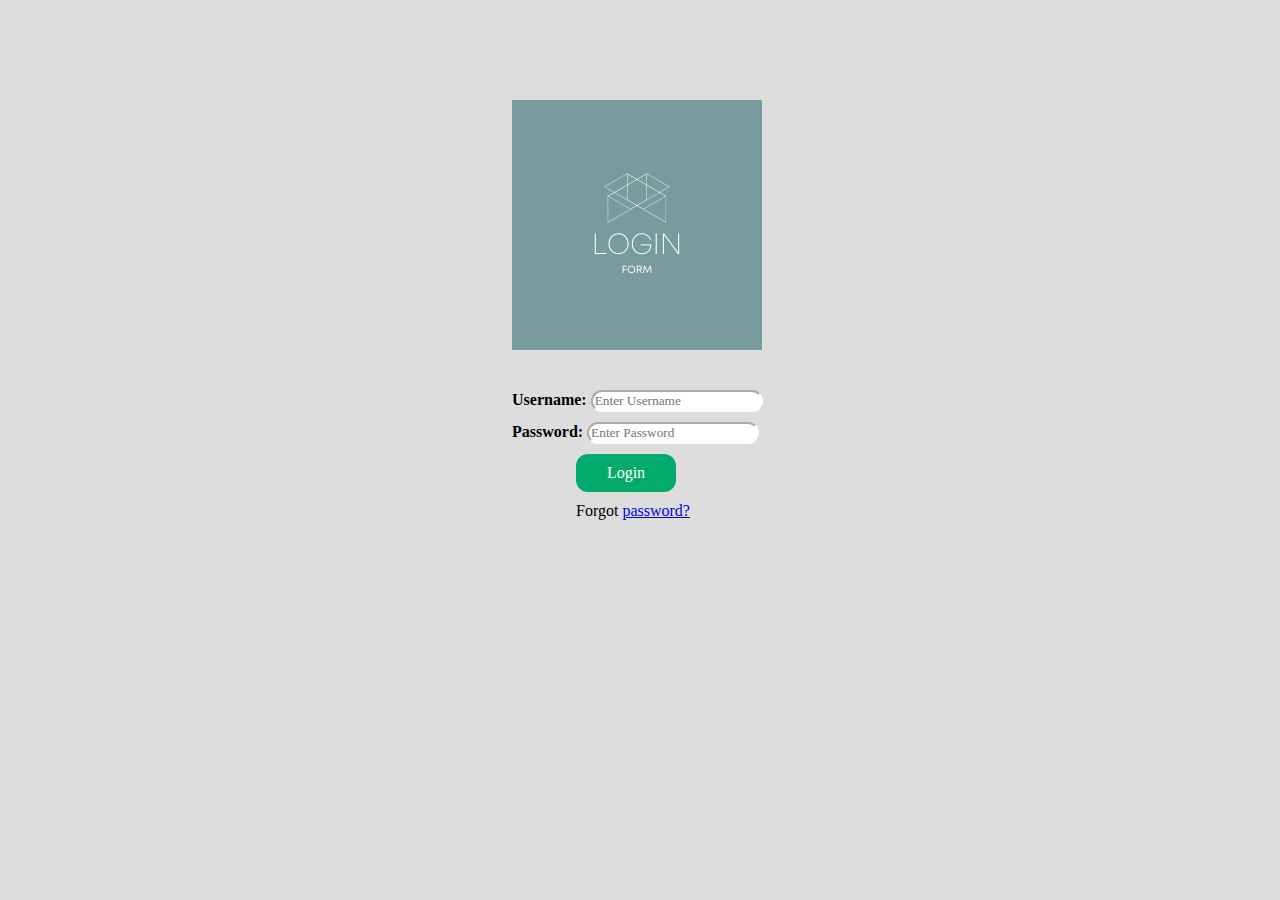
<file: main.html>
<html>
    <head>
        <title>FORM LOGIN-APP FACTORY</title>
        <link rel="stylesheet" href="main.css">
    </head>
    <body>
        <!-- creating a form -->
        <form action="action_page.php" method="post">
            <div class="imgcontainer">
              <img src="login.png" height="250px" width="250px">
            </div>
          
            <div class="Username">
              <label for="uname"><b>Username: </b></label>
              <input class="uname1" type="text" placeholder="Enter Username" name="uname" required>
            </div>
            <div class="password">
                <label for="psw"><b>Password: </b></label>
              <input class="pass" type="password" placeholder="Enter Password" name="psw" required>
            </div>
          
              
        
              <button type="submit" class="login">Login</button>
              <!-- <label>
                <input type="checkbox" checked="checked" name="remember"> Remember me
              </label> -->

              <div class="forgot">
                <span class="psw">Forgot <a href="#">password?</a></span>
              </div>
              
            </div>
          </form>
    </body>
</html>
</file>
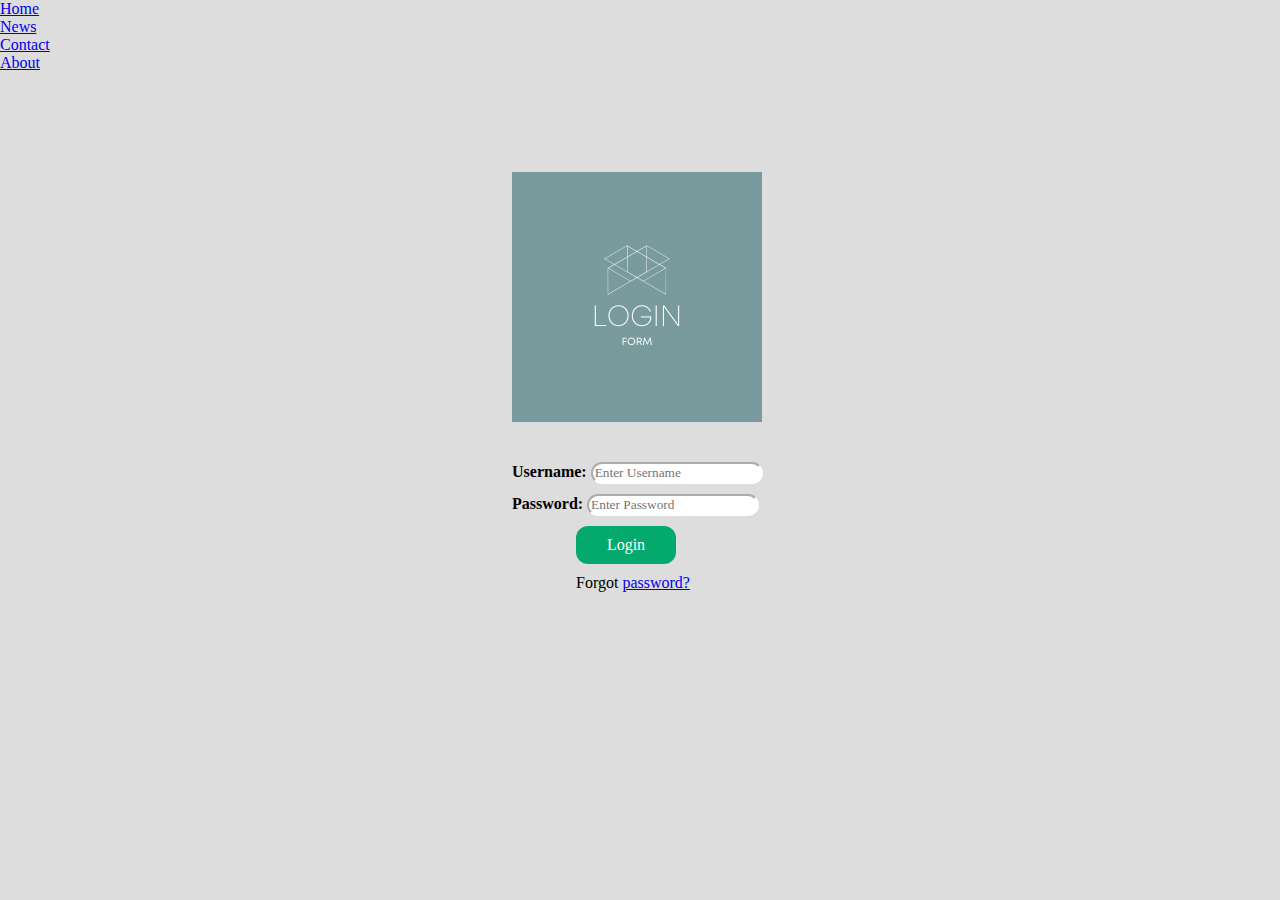
<file: navigation.html>
<html>
    <head>
        <title>FORM LOGIN-APP FACTORY</title>
        <link rel="stylesheet" href="main.css">
    </head>
    <body>
        <!-- Navigation -->
        <div class="nav">
            <ul>
                <li><a href="default.asp">Home</a></li>
                <li><a href="news.asp">News</a></li>
                <li><a href="contact.asp">Contact</a></li>
                <li><a href="about.asp">About</a></li>
              </ul>

        </div>
        
        <!-- creating a form -->
        <form action="action_page.php" method="post">
            <div class="imgcontainer">
              <img src="login.png" height="250px" width="250px">
            </div>
          
            <div class="Username">
              <label for="uname"><b>Username: </b></label>
              <input class="uname1" type="text" placeholder="Enter Username" name="uname" required>
            </div>
            <div class="password">
                <label for="psw"><b>Password: </b></label>
              <input class="pass" type="password" placeholder="Enter Password" name="psw" required>
            </div>
          
              
        
              <button type="submit" class="login">Login</button>
              <!-- <label>
                <input type="checkbox" checked="checked" name="remember"> Remember me
              </label> -->

              <div class="forgot">
                <span class="psw">Forgot <a href="#">password?</a></span>
              </div>
              
            </div>
          </form>
    </body>
</html>
</file>
<file: main.css>
*{
    margin: 0;
    font-family: 'Lucida Sans';
}
body{
    background-color: rgb(221, 221, 221);
}
.imgcontainer{
    margin-top: 100px;
    margin-bottom: 40px;
    margin-left: 40%;
    

}
.password{
    margin-bottom: 10px;
    margin-left: 40%;
    border-radius: 12px;
}
.username{
    margin-left: 40%;
    margin-bottom: 10px;
    border-radius: 12px;
}

.login{
    margin-left: 45%;
    background-color: #04AA6D;
  border: none;
  color: white;
  padding: 10px;
  text-align: center;
  text-decoration: none;
  display: inline-block;
  font-size: 16px;
  border-radius: 12px;
  width:100px ;
 
}
.forgot{
    margin-top: 10px;
    margin-left: 45%;
}
.uname1{
    border-color: white;
    border-radius: 12px;
    align-items: center;
   
}
.pass{
    border-color: white;
    border-radius: 12px;
}
ul {
    list-style-type: none;
    margin: 0;
    padding: 0;
  }
  .nav{
      flex: 0;
      flex-direction: row;
  }
</file>
